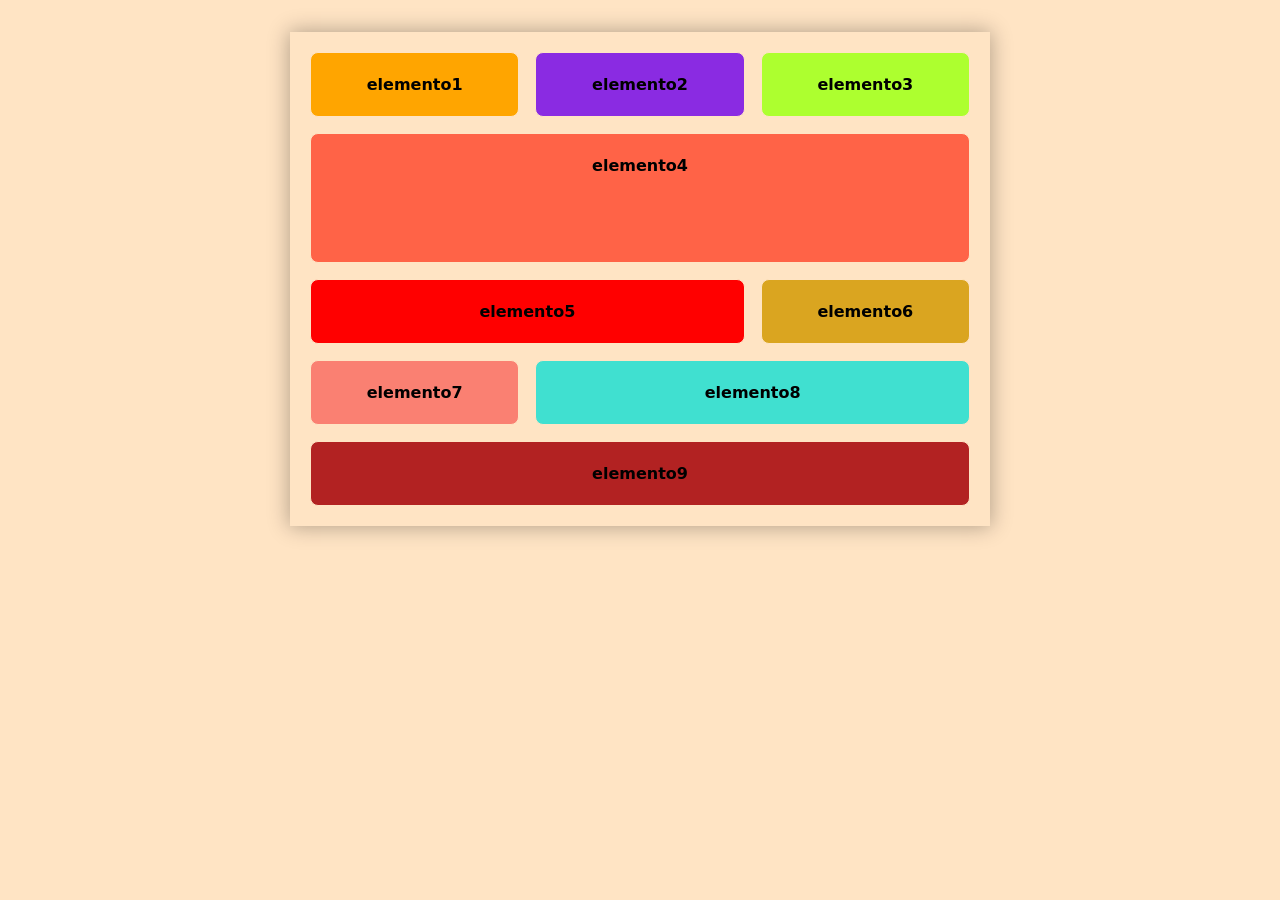
<file: index.html>
<!DOCTYPE html>
 <html lang="es ">
 <head>
    <meta charset="UTF-8">
    <meta name="viewport" content="width=device-width, initial-scale=1.0">
    <title>Document</title>
    <link rel="stylesheet" href="css/estilos.css">
 </head>
 <body>
    <div class="contenedor">
        <div class="hijo parte-1">elemento1</div> 
        <div class="hijo parte-2">elemento2</div>
        <div class="hijo parte-3">elemento3</div>
        <div class="hijo parte-4">elemento4</div>
        <div class="hijo parte-5">elemento5</div>
        <div class="hijo parte-6">elemento6</div>
        <div class="hijo parte-7">elemento7</div>
        <div class="hijo parte-8">elemento8</div>
        <div class="hijo parte-9">elemento9</div>
    </div>
 </body>
 </html>
</file>
<file: css/estilos.css>
* {
    box-sizing: border-box;
}

body {
    font-family: system-ui, -apple-system, BlinkMacSystemFont, 'Segoe UI', Roboto, Oxygen, Ubuntu, Cantarell, 'Open Sans', 'Helvetica Neue', sans-serif ;
    font-weight: bold;
    background-color: bisque;
}
.contenedor {
    width: 700px;
    max-width: 100%;
    margin: 100px auto;
    margin-top: 2rem;
    padding: 20px;
    box-shadow: 0 0 20px 1px rgba(0, 0, 0, 0.3);
    display: grid;
    grid-template-columns: repeat(3,1fr);
    grid-template-rows: 1fr 2fr;
    gap: 1em;
}

.hijo {
    background-color: red;
    padding: 22px;
    border: bisque 1px solid;
    border-radius: 8px;
    font-size: 1rem;
    text-align: center;
    cursor: pointer;
}

.hijo:hover {
    color: white;
}
.parte-1 {
    background-color: orange;
}
.parte-2 {
    background-color: blueviolet;
}
.parte-3 {
    background-color: greenyellow;
}
.parte-4 {
    background-color: tomato;
    grid-column: 1/4;
}
.parte-5 {
    background-color: red;
    grid-column: 1/3;
}
.parte-6 {
    background-color: goldenrod;
}
.parte-7 {
    background-color: salmon;
}
.parte-8 {
    background-color:turquoise;
    grid-column: 2/4;
}
.parte-9 {
    background-color: firebrick;
    grid-column: 1/4;
}

@media screen and (max-width: 600px) {
    body {
        background-color: brown;
    }

    .contenedor{
        display: grid;
        grid-template-columns: repeat(2,1fr);
        grid-template-rows: auto;
    }
    .parte-3{
        grid-column: 1/2;
    }

    .parte-4{
        grid-column: 2/3;
    }
    .parte-5 {
        grid-column: 1/3;
    }
    .parte-6{
        grid-column: 1/2;
    }
    .parte-8 {
        grid-column: 1/3;
    }
    .parte-9{
        grid-column: 1/3;
    }
}


@media screen and (max-width: 500px){

    body{
        background-color: whitesmoke;
    }

    .contenedor{
        display: grid;
        grid-template-columns: 1fr;
    }
    .parte-1{
        grid-column: 1/3;
    }
    .parte-2, .parte-3, .parte-4, .parte-6,.parte-7 {
        grid-column: 1/3;
    }
}
</file>
